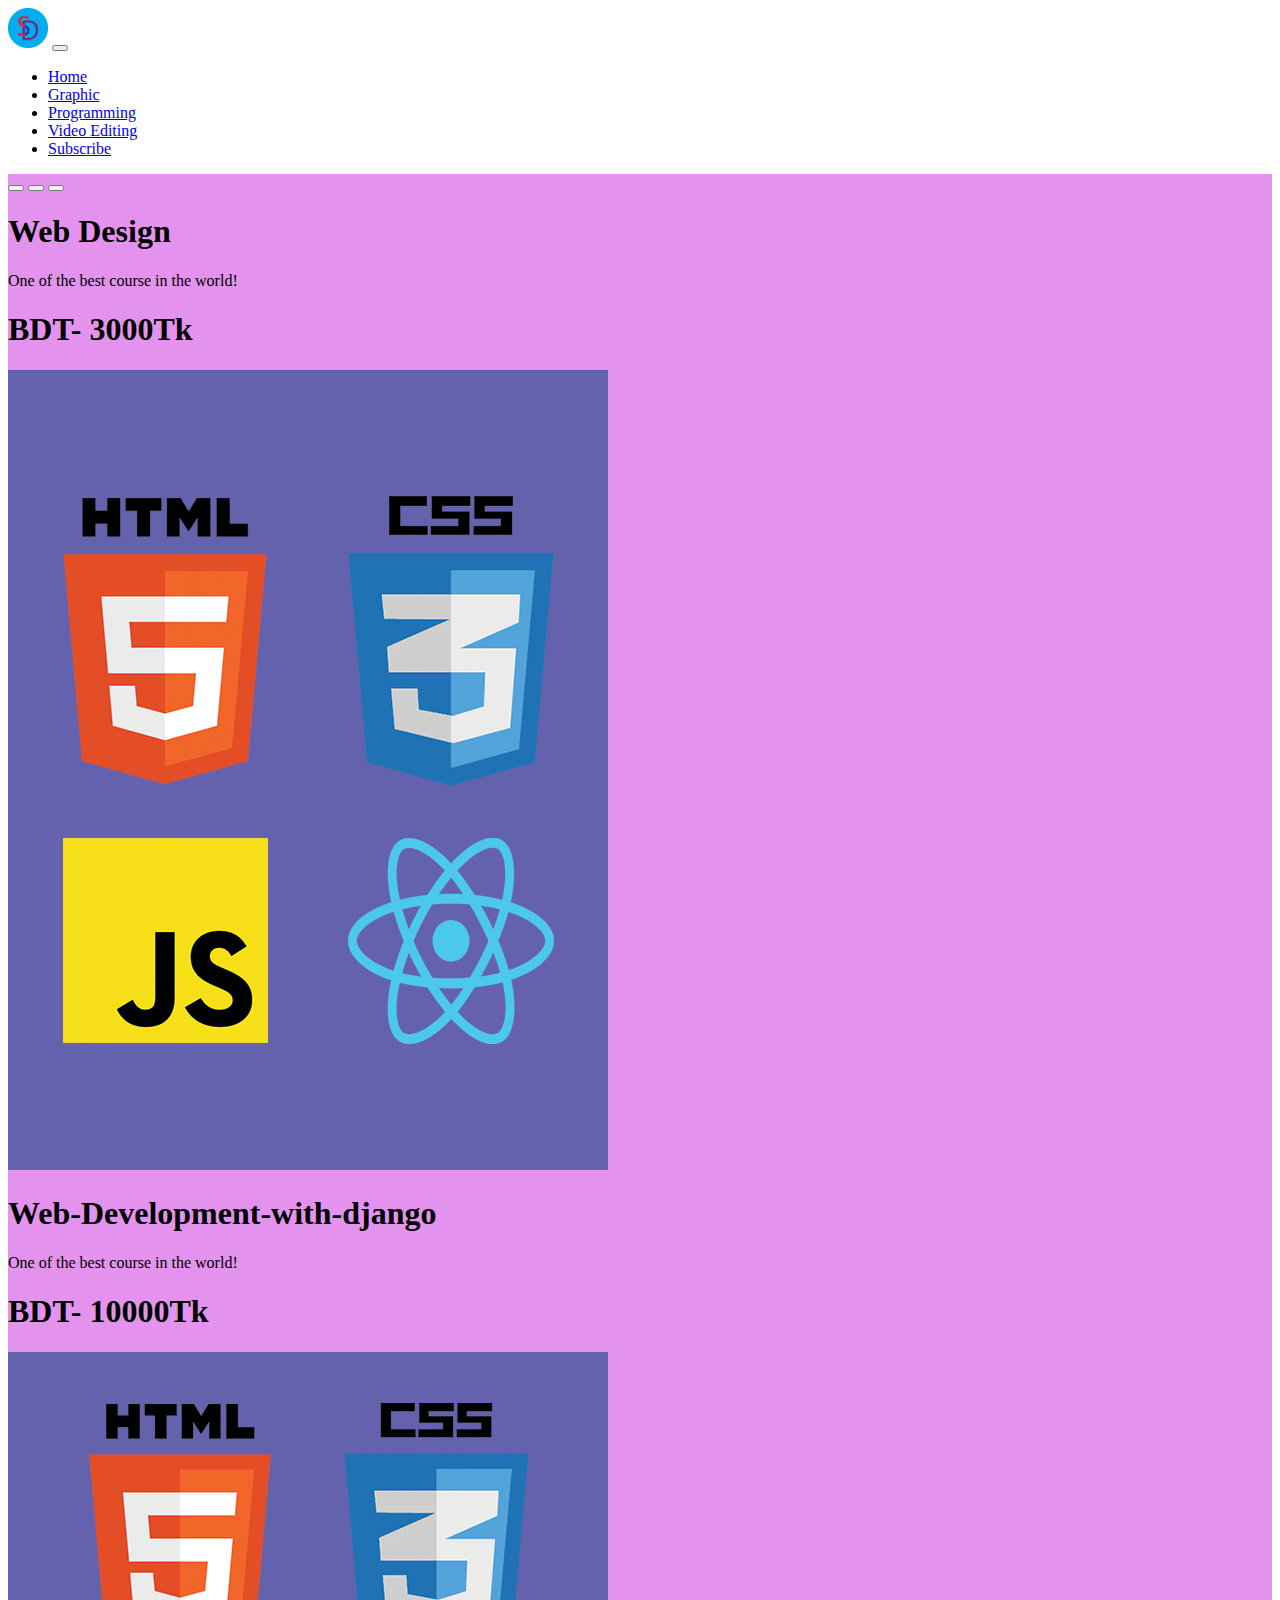
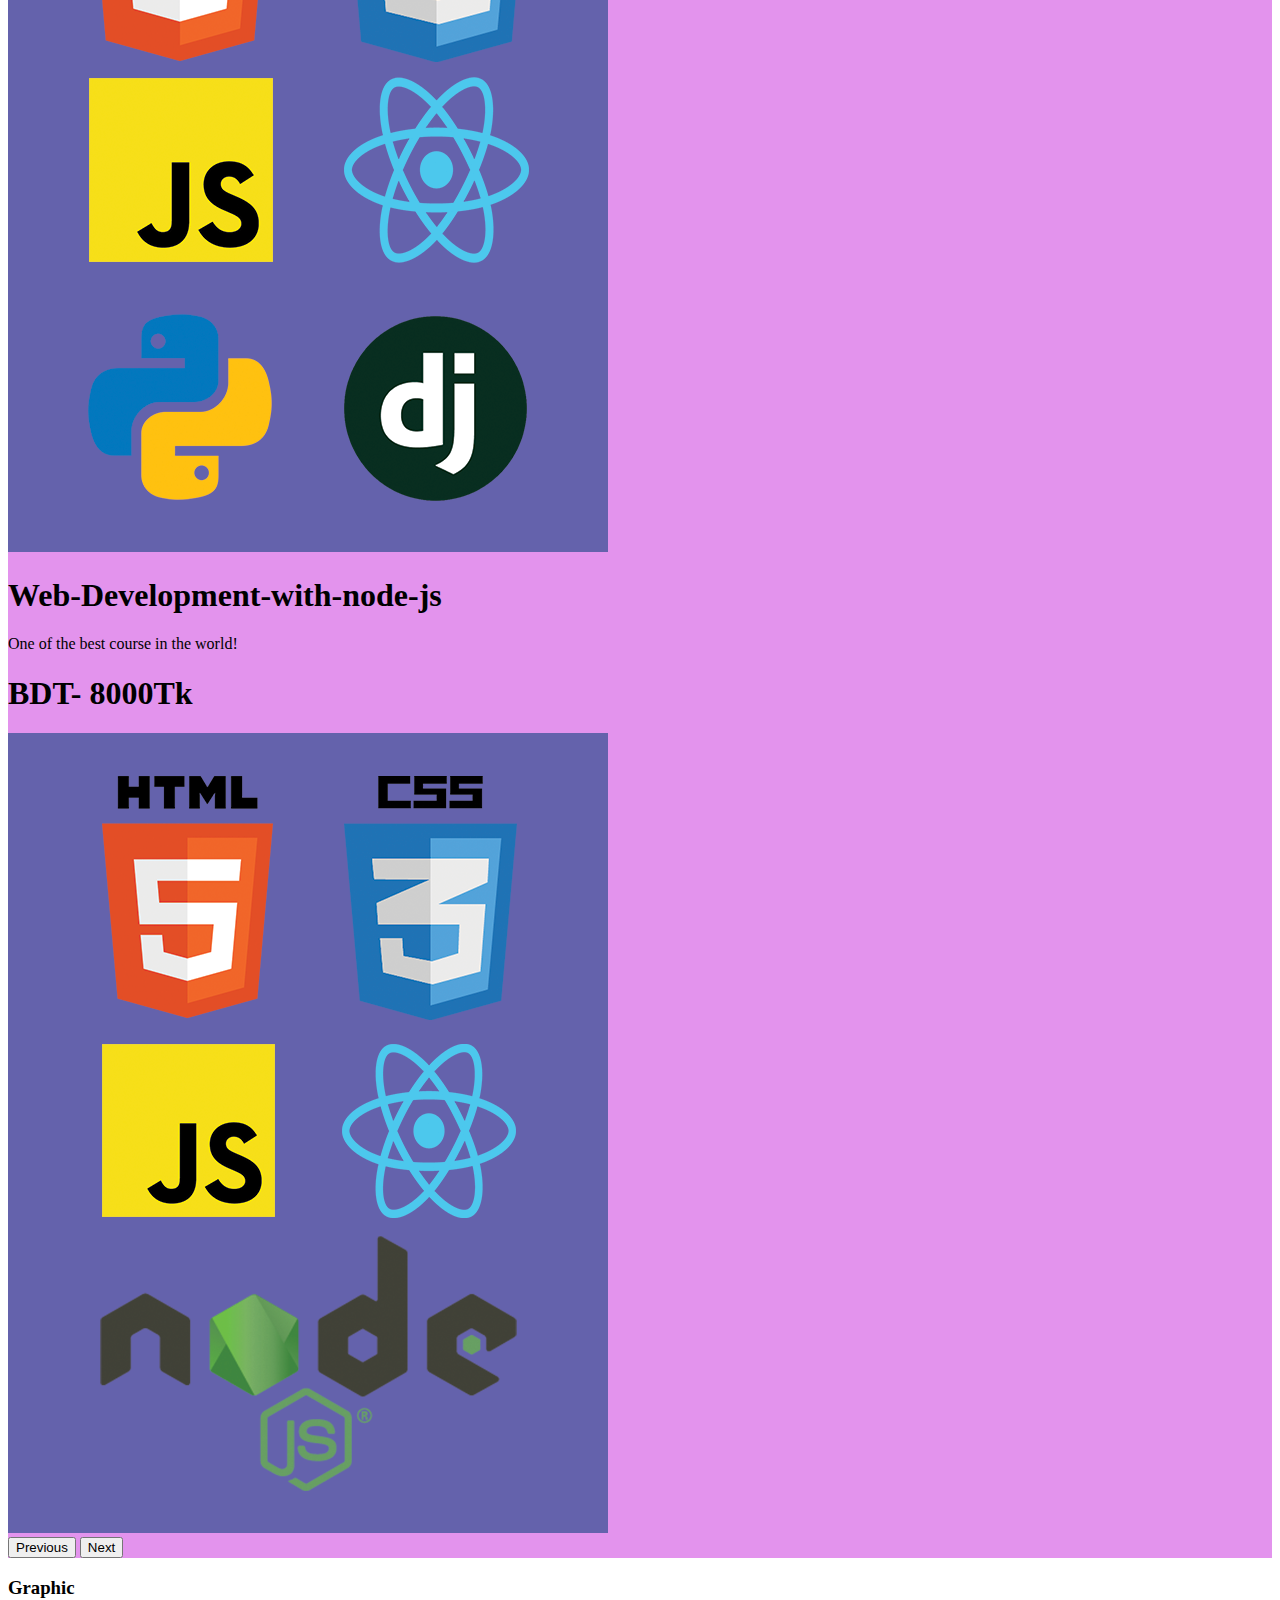
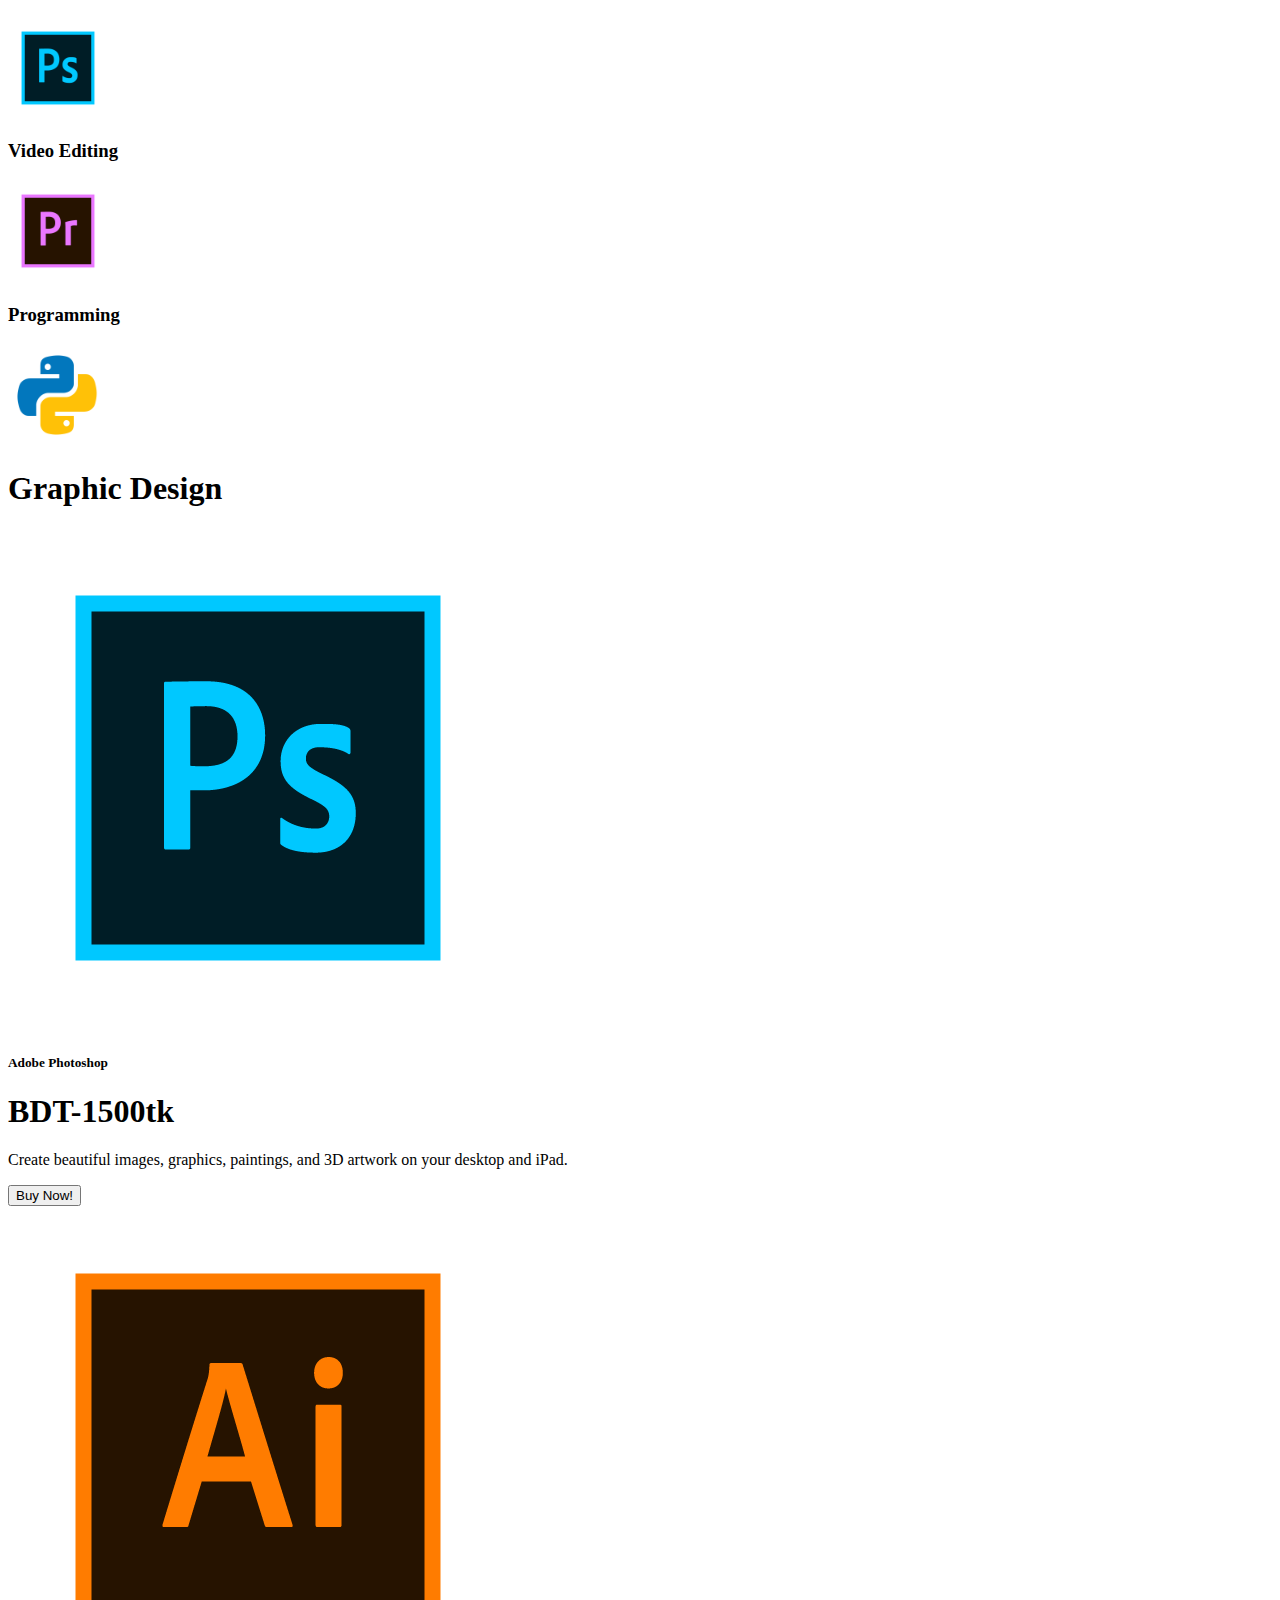
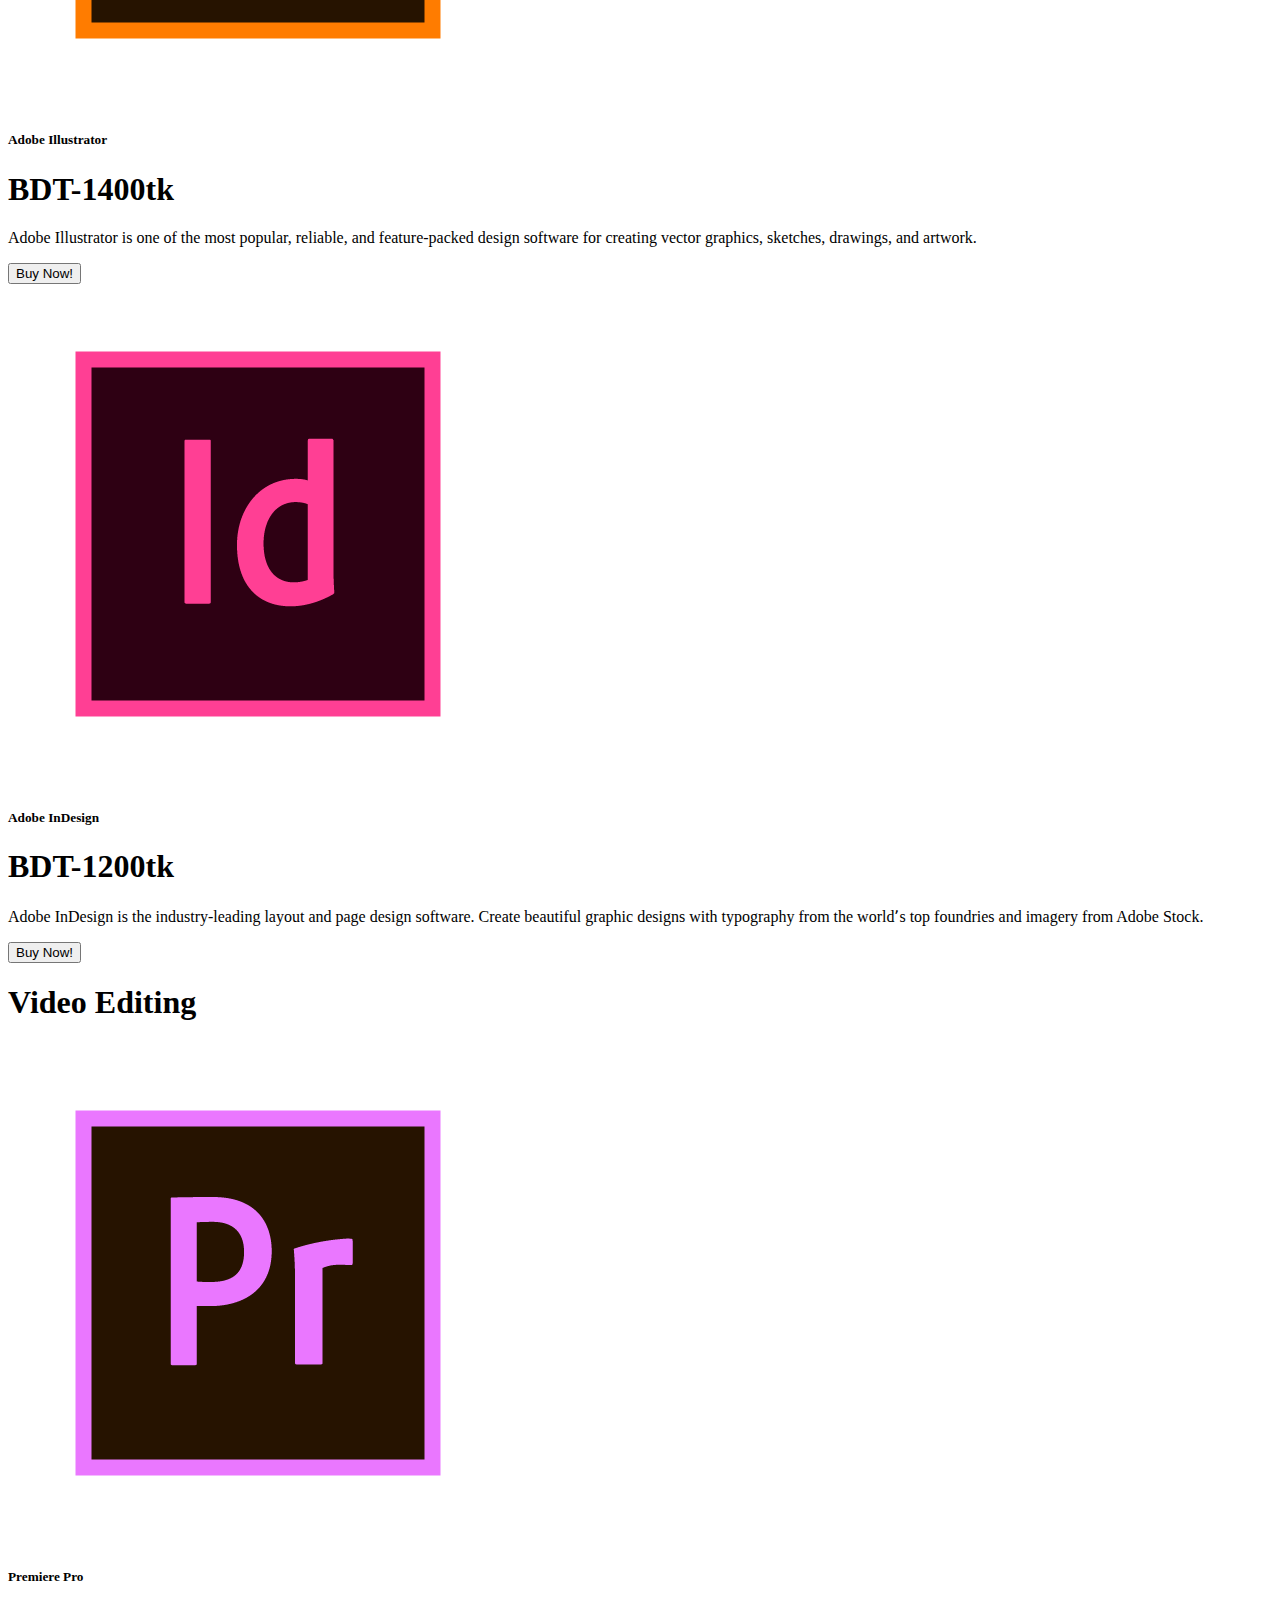
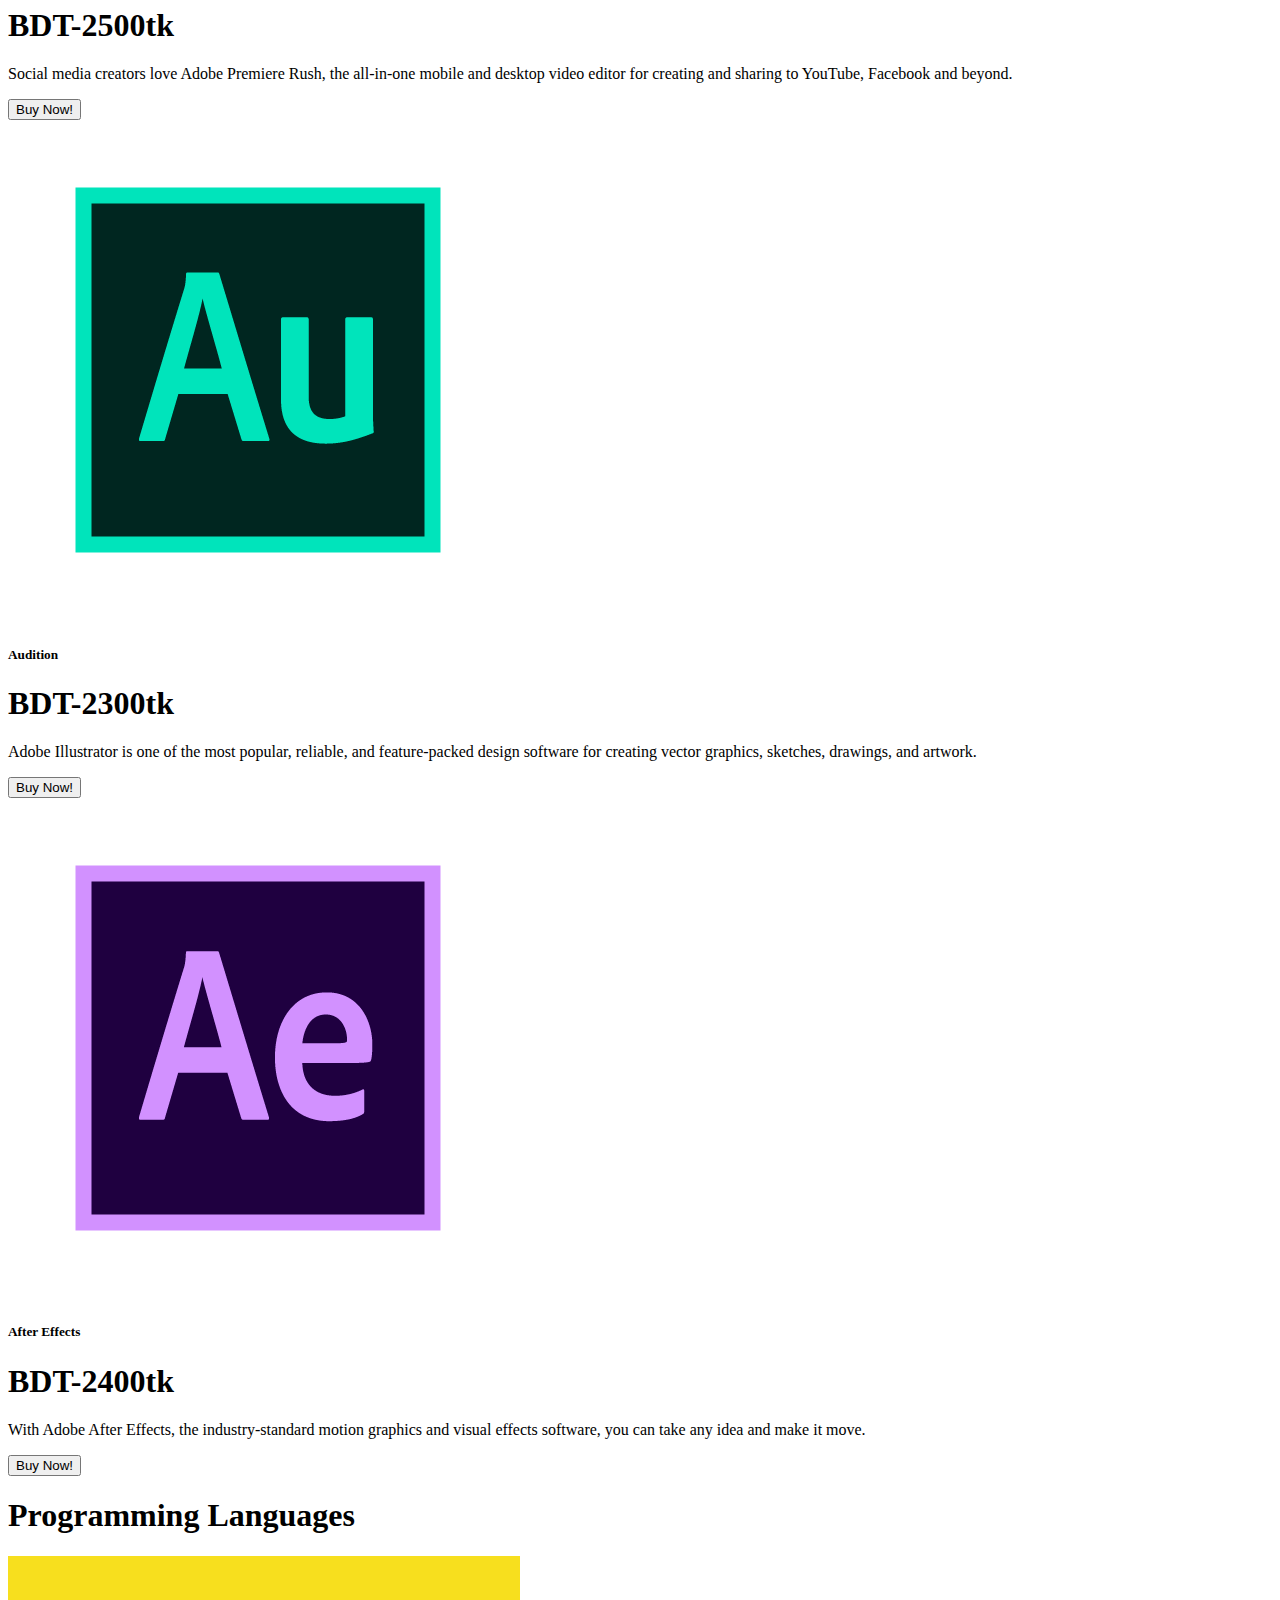
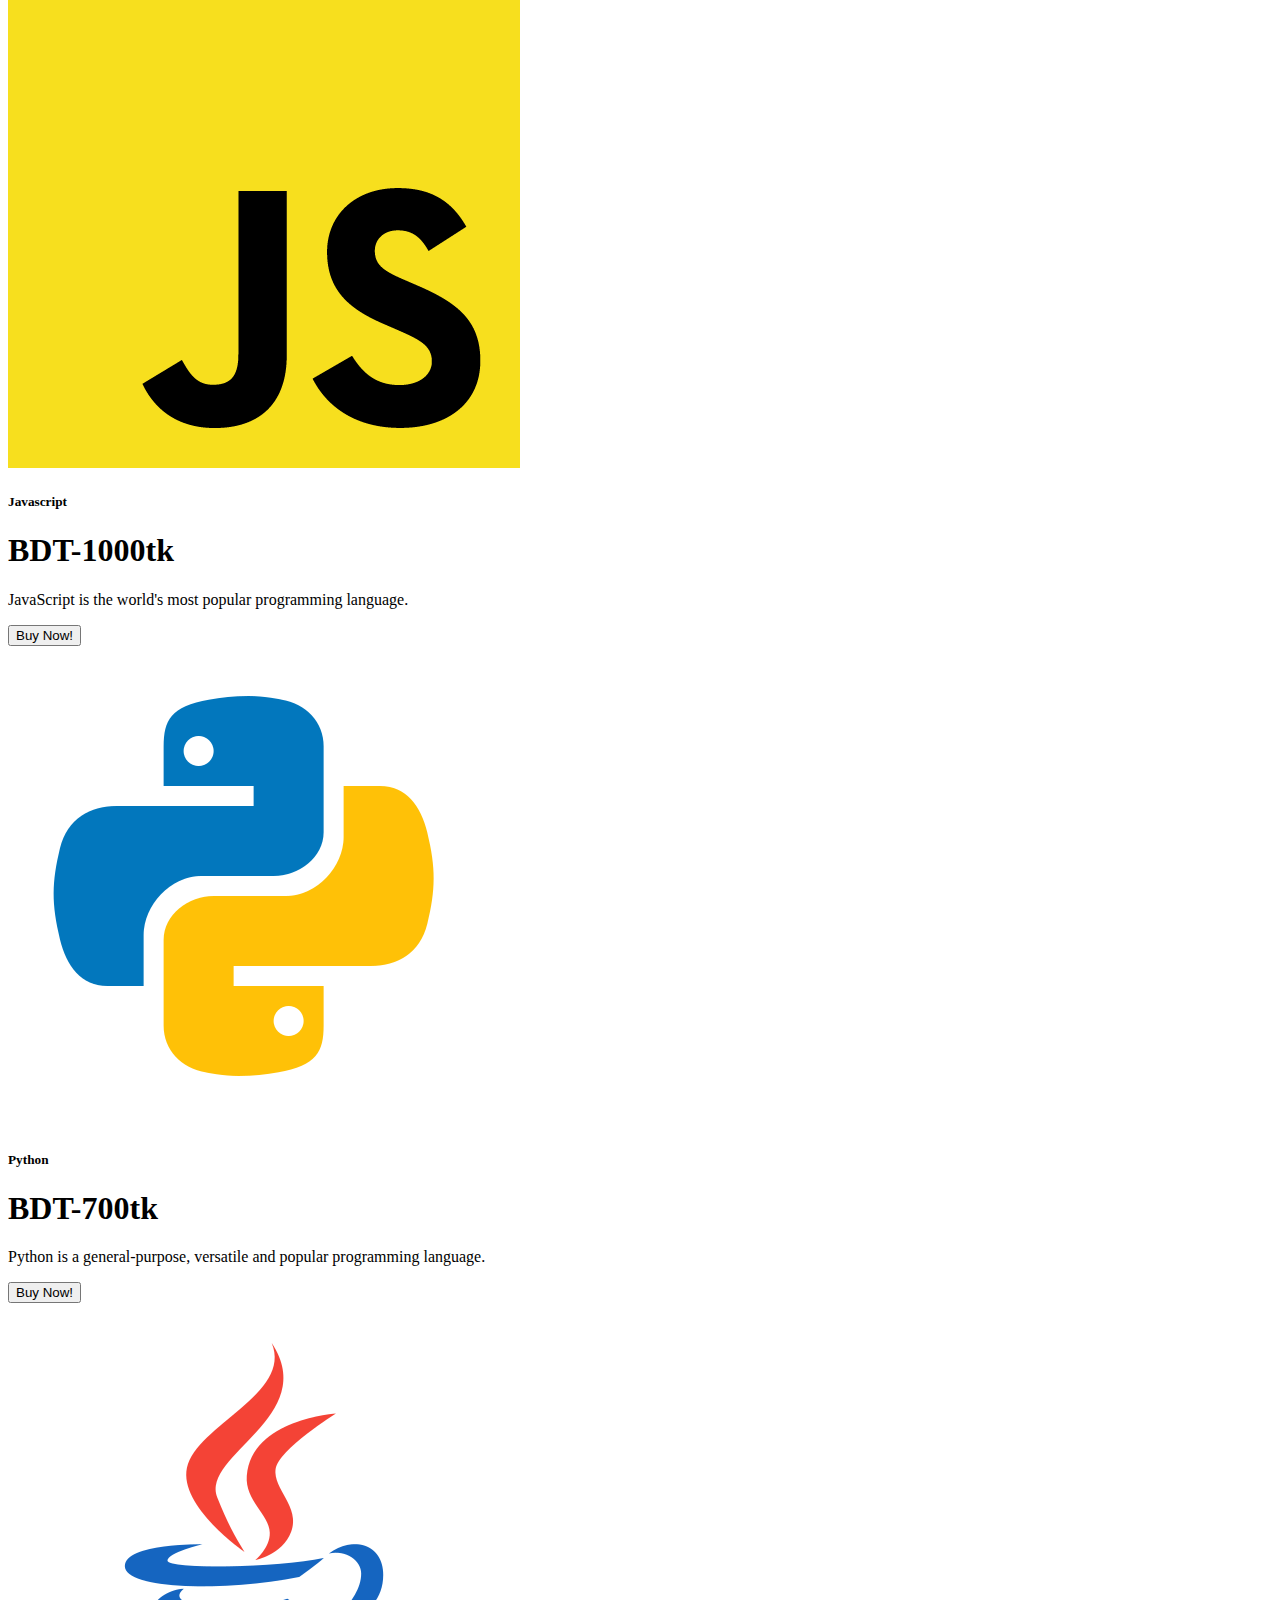
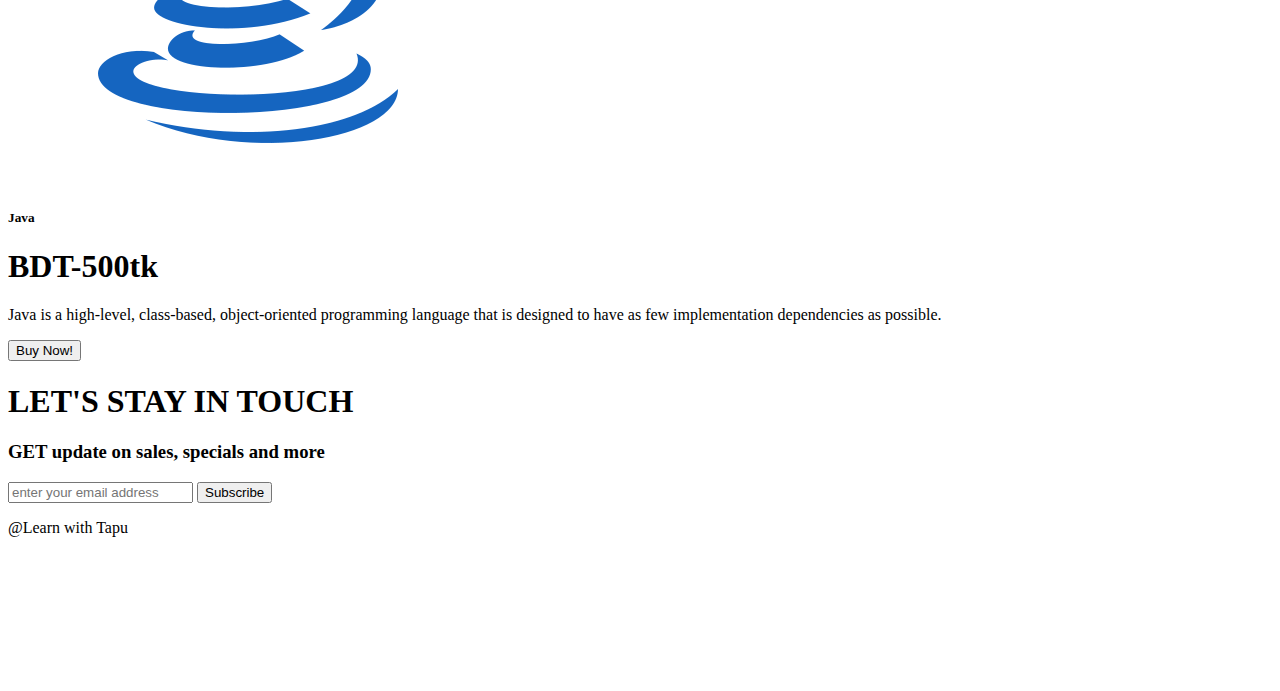
<file: Course-Selling/index.html>
<!DOCTYPE html>
<html lang="en">

<head>
    <link rel="shortcut icon" href="Skill Develop.png" type="image/x-icon">
    <link href="https://cdn.jsdelivr.net/npm/bootstrap@5.0.2/dist/css/bootstrap.min.css" rel="stylesheet"
        integrity="sha384-EVSTQN3/azprG1Anm3QDgpJLIm9Nao0Yz1ztcQTwFspd3yD65VohhpuuCOmLASjC" crossorigin="anonymous">
    <meta charset="UTF-8">
    <meta http-equiv="X-UA-Compatible" content="IE=edge">
    <meta name="viewport" content="width=device-width, initial-scale=1.0">
    <title>Skill Develop</title>
</head>

<body>
    <header class="container">
        <nav class="navbar navbar-expand-lg navbar-dark bg-primary">
            <div class="container-fluid">
                <a class="navbar-brand" href="#"><img style="height: 40px;" src="Skill Develop.png" alt=""></a>
                <button class="navbar-toggler" type="button" data-bs-toggle="collapse"
                    data-bs-target="#navbarSupportedContent" aria-controls="navbarSupportedContent"
                    aria-expanded="false" aria-label="Toggle navigation">
                    <span class="navbar-toggler-icon bg-primary"></span>
                </button>
                <div class="collapse navbar-collapse" id="navbarSupportedContent">
                    <ul class="navbar-nav me-auto mb-2 mb-lg-0 text-center">
                        <li class="nav-item">
                            <a class="nav-link active" aria-current="page" href="#">Home</a>
                        </li>
                        <li class="nav-item">
                            <a class="nav-link" href="#graphic">Graphic</a>
                        </li>
                        <li class="nav-item">
                            <a class="nav-link" href="#programming">Programming</a>
                        </li>
                        <li class="nav-item">
                            <a class="nav-link" href="#video-editing">Video Editing</a>
                        </li>
                        <li class="nav-item">
                            <a class="nav-link" href="#subscribe">Subscribe</a>
                        </li>
                    </ul>
                </div>
            </div>
        </nav>
        <main style="background-color: rgba(200, 45, 220, 0.513);" class="p-5 mt-5 rounded">
            <div id="carouselExampleIndicators" class="carousel slide" data-bs-ride="carousel">
                <div class="carousel-indicators">
                    <button type="button" data-bs-target="#carouselExampleIndicators" data-bs-slide-to="0"
                        class="active" aria-current="true" aria-label="Slide 1"></button>
                    <button type="button" data-bs-target="#carouselExampleIndicators" data-bs-slide-to="1"
                        aria-label="Slide 2"></button>
                    <button type="button" data-bs-target="#carouselExampleIndicators" data-bs-slide-to="2"
                        aria-label="Slide 3"></button>
                </div>
                <div class="carousel-inner">
                    <div class="carousel-item active">
                        <div class="row">
                            <div class="col-7 d-flex align-items-center">
                                <div>
                                    <h1>Web Design</h1>
                                    <p>One of the best course in the world!</p>
                                    <h1>BDT- 3000Tk</h1>
                                </div>
                            </div>
                            <div class="col-5">
                                <img src="images/Banner Images/Web-Design.png" class="d-block w-100 rounded" alt="...">
                            </div>
                        </div>
                    </div>
                    <div class="carousel-item">
                        <div class="row">
                            <div class="col-7 d-flex align-items-center">
                                <div>
                                    <h1>Web-Development-with-django</h1>
                                    <p>One of the best course in the world!</p>
                                    <h1>BDT- 10000Tk</h1>
                                </div>
                            </div>
                            <div class="col-5">
                                <img src="images/Banner Images/Web-Development-with-django.png"
                                    class="d-block w-100 rounded" alt="...">
                            </div>
                        </div>
                    </div>
                    <div class="carousel-item">
                        <div class="row">
                            <div class="col-7 d-flex align-items-center">
                                <div>
                                    <h1>Web-Development-with-node-js</h1>
                                    <p>One of the best course in the world!</p>
                                    <h1>BDT- 8000Tk</h1>
                                </div>
                            </div>
                            <div class="col-5">
                                <img src="images/Banner Images/Web-Development-with-node-js.png"
                                    class="d-block w-100 rounded" alt="...">
                            </div>
                        </div>
                    </div>
                </div>
                <button class="carousel-control-prev" type="button" data-bs-target="#carouselExampleIndicators"
                    data-bs-slide="prev">
                    <span class="carousel-control-prev-icon" aria-hidden="true"></span>
                    <span class="visually-hidden">Previous</span>
                </button>
                <button class="carousel-control-next" type="button" data-bs-target="#carouselExampleIndicators"
                    data-bs-slide="next">
                    <span class="carousel-control-next-icon" aria-hidden="true"></span>
                    <span class="visually-hidden">Next</span>
                </button>
            </div>
        </main>
    </header>
    <section>
        <div class="container overflow-hidden">
            <div class="row gx-5">
                <div class="col mt-5">
                    <div class="p-3 border bg-warning d-flex justify-content-around align-items-center rounded">
                        <h3>Graphic</h3>
                        <img style="height: 100px;" src="images/Graphic/Adobe-Photoshop.png" alt="">
                    </div>
                </div>
                <div class="col mt-5">
                    <div class="p-3 border bg-info d-flex justify-content-around align-items-center rounded">
                        <h3>Video Editing</h3>
                        <img style="height: 100px;" src="images/Video Editing/Adobe-Premiere-Pro.png" alt="">
                    </div>
                </div>
                <div class="col mt-5">
                    <div class="p-3 border bg-success d-flex justify-content-around align-items-center rounded">
                        <h3>Programming</h3>
                        <img style="height: 100px;" src="images/Programming Languages/python.png" alt="">
                    </div>
                </div>
            </div>
        </div>
    </section>
    <section id="graphic" class="container mt-5">
        <h1 class="text-center">Graphic Design</h1>
        <div class="row row-cols-1 row-cols-md-3 g-4">
            <div class="col">
                <div class="card h-100 mt-3">
                    <img src="images/Graphic/Adobe-Photoshop.png" class="card-img-top" alt="...">
                    <div class="card-body">
                        <h5 class="card-title">Adobe Photoshop</h5>
                        <h1>
                            <h1>BDT-1500tk</h1>
                        </h1>
                        <p class="card-text">Create beautiful images, graphics, paintings, and 3D artwork on your
                            desktop and iPad.</p>
                    </div>
                    <div>
                        <button class="btn btn-success mb-2 mx-3">Buy Now!</button>
                    </div>
                </div>
            </div>
            <div class="col">
                <div class="card h-100 mt-3">
                    <img src="images/Graphic/Adobe-Illustrator.png" class="card-img-top" alt="...">
                    <div class="card-body">
                        <h5 class="card-title">Adobe Illustrator</h5>
                        <h1>
                            <h1>BDT-1400tk</h1>
                        </h1>
                        <p class="card-text">Adobe Illustrator is one of the most popular, reliable, and feature-packed
                            design software for creating vector graphics, sketches, drawings, and artwork.</p>
                    </div>
                    <div>
                        <button class="btn btn-success mb-2 mx-3">Buy Now!</button>
                    </div>
                </div>
            </div>
            <div class="col">
                <div class="card h-100 mt-3 mx-3">
                    <img src="images/Graphic/Adobe-InDesign.png" class="card-img-top" alt="...">
                    <div class="card-body">
                        <h5 class="card-title">Adobe InDesign</h5>
                        <h1>
                            <h1>BDT-1200tk</h1>
                        </h1>
                        <p class="card-text">Adobe InDesign is the industry-leading layout and page design software.
                            Create beautiful graphic designs with typography from the world՚s top foundries and imagery
                            from Adobe Stock.</p>
                    </div>
                    <div>
                        <button class="btn btn-success mb-2 ms-3">Buy Now!</button>
                    </div>
                </div>
            </div>
        </div>
    </section>
    <section id="video-editing" class="container mt-5">
        <h1 class="text-center">Video Editing</h1>
        <div class="row row-cols-1 row-cols-md-3 g-4">
            <div class="col">
                <div class="card h-100 mt-3">
                    <img src="images/Video Editing/Adobe-Premiere-Pro.png" class="card-img-top" alt="...">
                    <div class="card-body">
                        <h5 class="card-title">Premiere Pro</h5>
                        <h1>BDT-2500tk</h1>
                        <p class="card-text">Social media creators love Adobe Premiere Rush, the all-in-one mobile and
                            desktop video editor for creating and sharing to YouTube, Facebook and beyond.</p>
                    </div>
                    <div>
                        <button class="btn btn-success mb-2 mx-3">Buy Now!</button>
                    </div>
                </div>
            </div>
            <div class="col">
                <div class="card h-100 mt-3">
                    <img src="images/Video Editing/Adobe-Audition.png" class="card-img-top" alt="...">
                    <div class="card-body">
                        <h5 class="card-title">Audition</h5>
                        <h1>BDT-2300tk</h1>
                        <p class="card-text">Adobe Illustrator is one of the most popular, reliable, and feature-packed
                            design software for creating vector graphics, sketches, drawings, and artwork.</p>
                    </div>
                    <div>
                        <button class="btn btn-success mb-2 mx-3">Buy Now!</button>
                    </div>
                </div>
            </div>
            <div class="col">
                <div class="card h-100 mt-3">
                    <img src="images/Video Editing/Adobe-After-Effects.png" class="card-img-top" alt="...">
                    <div class="card-body">
                        <h5 class="card-title">After Effects</h5>
                        <h1>BDT-2400tk</h1>
                        <p class="card-text">With Adobe After Effects, the industry-standard motion graphics and visual
                            effects software, you can take any idea and make it move.</p>
                    </div>
                    <div>
                        <button class="btn btn-success mb-2 ms-3">Buy Now!</button>
                    </div>
                </div>
            </div>
        </div>
    </section>
    <section id="programming" class="container mt-5">
        <h1 class="text-center">Programming Languages</h1>
        <div class="row row-cols-1 row-cols-md-3 g-4">
            <div class="col">
                <div class="card h-100 mt-3">
                    <img src="images/Programming Languages/Javascript-03.png" class="card-img-top" alt="...">
                    <div class="card-body">
                        <h5 class="card-title">Javascript</h5>
                        <h1>BDT-1000tk</h1>
                        <p class="card-text">JavaScript is the world's most popular programming language.</p>
                    </div>
                    <div>
                        <button class="btn btn-success mb-2 mx-3">Buy Now!</button>
                    </div>
                </div>
            </div>
            <div class="col">
                <div class="card h-100 mt-3">
                    <img src="images/Programming Languages/python.png" class="card-img-top" alt="...">
                    <div class="card-body">
                        <h5 class="card-title">Python</h5>
                        <h1>BDT-700tk</h1>
                        <p class="card-text">Python is a general-purpose, versatile and popular programming language.
                        </p>
                    </div>
                    <div>
                        <button class="btn btn-success mb-2 mx-3">Buy Now!</button>
                    </div>
                </div>
            </div>
            <div class="col">
                <div class="card h-100 mt-3">
                    <img src="images/Programming Languages/java.png" class="card-img-top" alt="...">
                    <div class="card-body">
                        <h5 class="card-title">Java</h5>
                        <h1>BDT-500tk</h1>
                        <p class="card-text">Java is a high-level, class-based, object-oriented programming language
                            that is designed to have as few implementation dependencies as possible.</p>
                    </div>
                    <div>
                        <button class="btn btn-success mb-2 ms-3">Buy Now!</button>
                    </div>
                </div>
            </div>
        </div>
    </section>
    <section id="subscribe" style="height: 300px;" class="bg-primary mt-5 d-flex justify-content-center align-items-center text-center">
        <div>
            <h1>LET'S STAY IN TOUCH</h1>
            <h3>GET update on sales, specials and more</h3>
            <input class="rounded" type="text" name="" id="" placeholder="enter your email address">
            <button class="btn btn-success">Subscribe</button>
            <p class="text-white">@Learn with Tapu</p>
        </div>
    </section>
    <script src="https://cdn.jsdelivr.net/npm/bootstrap@5.0.2/dist/js/bootstrap.bundle.min.js"
        integrity="sha384-MrcW6ZMFYlzcLA8Nl+NtUVF0sA7MsXsP1UyJoMp4YLEuNSfAP+JcXn/tWtIaxVXM"
        crossorigin="anonymous"></script>
</body>

</html>
</file>
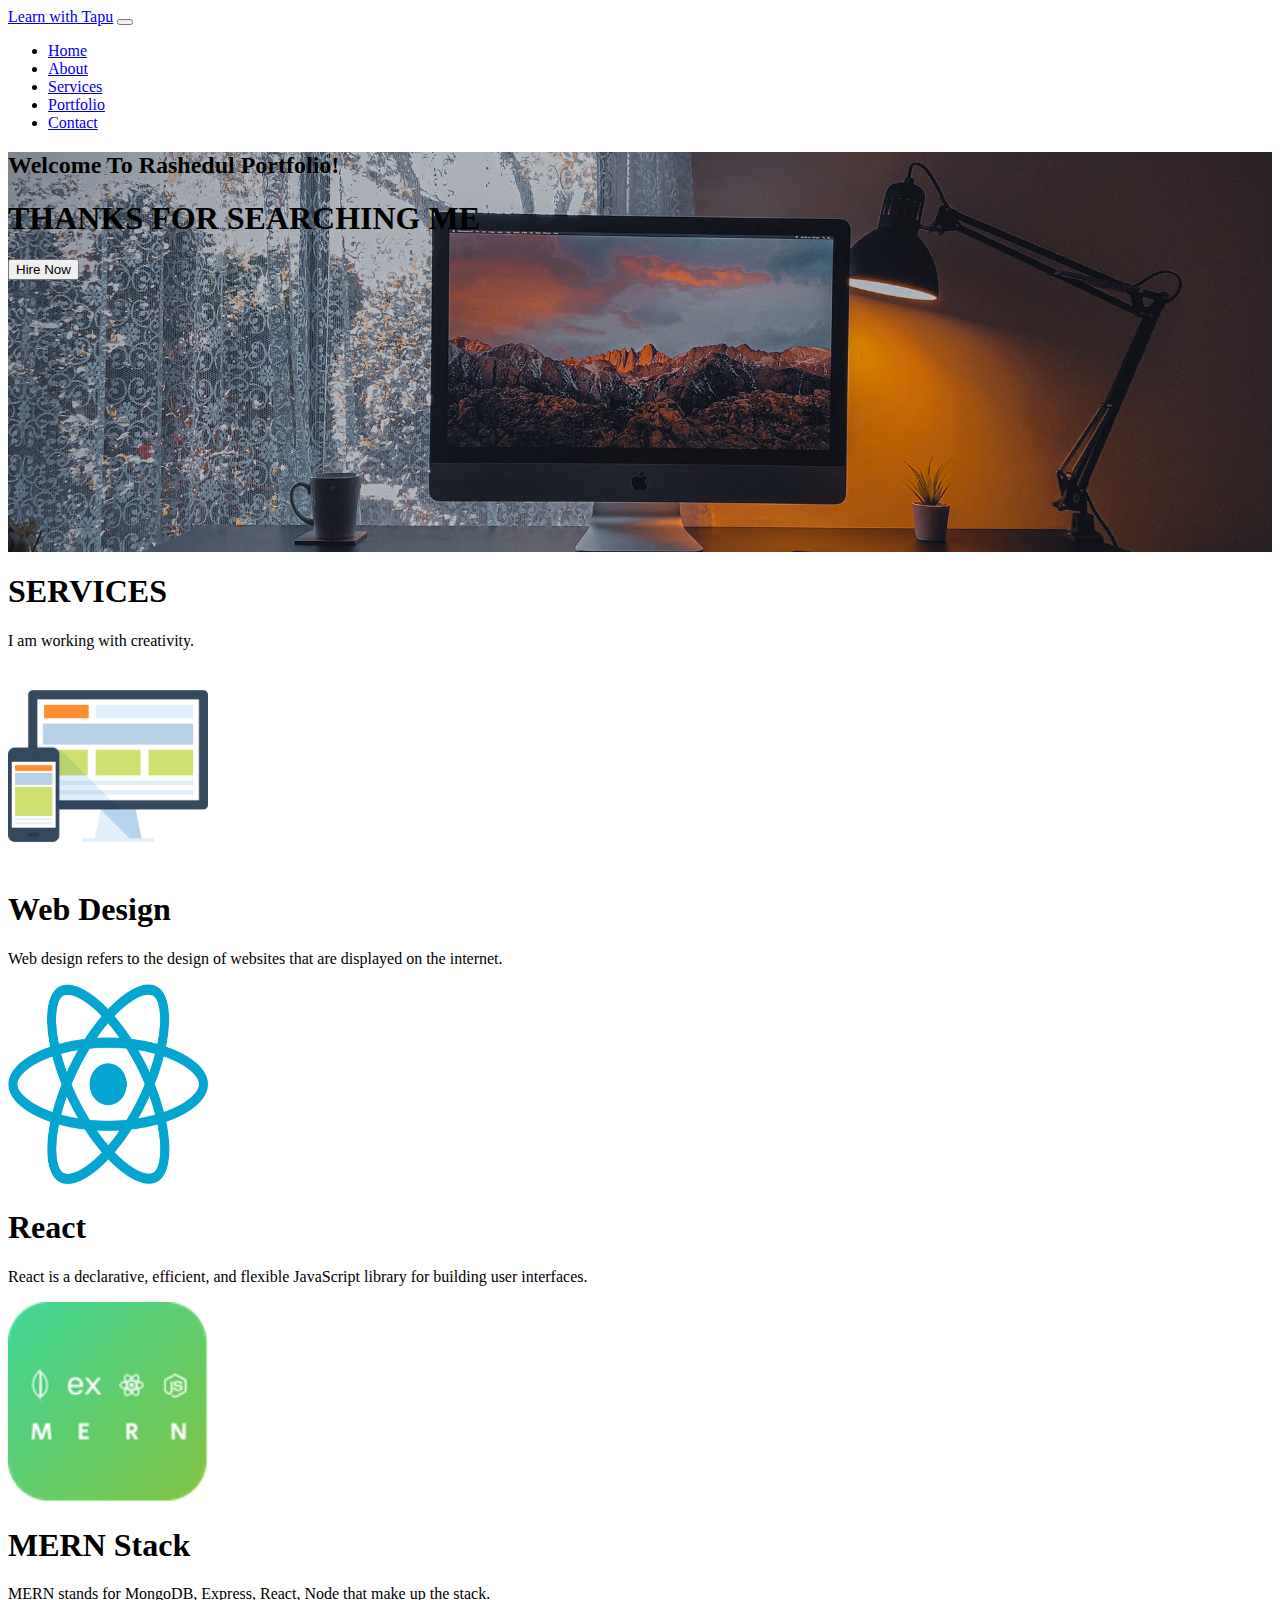
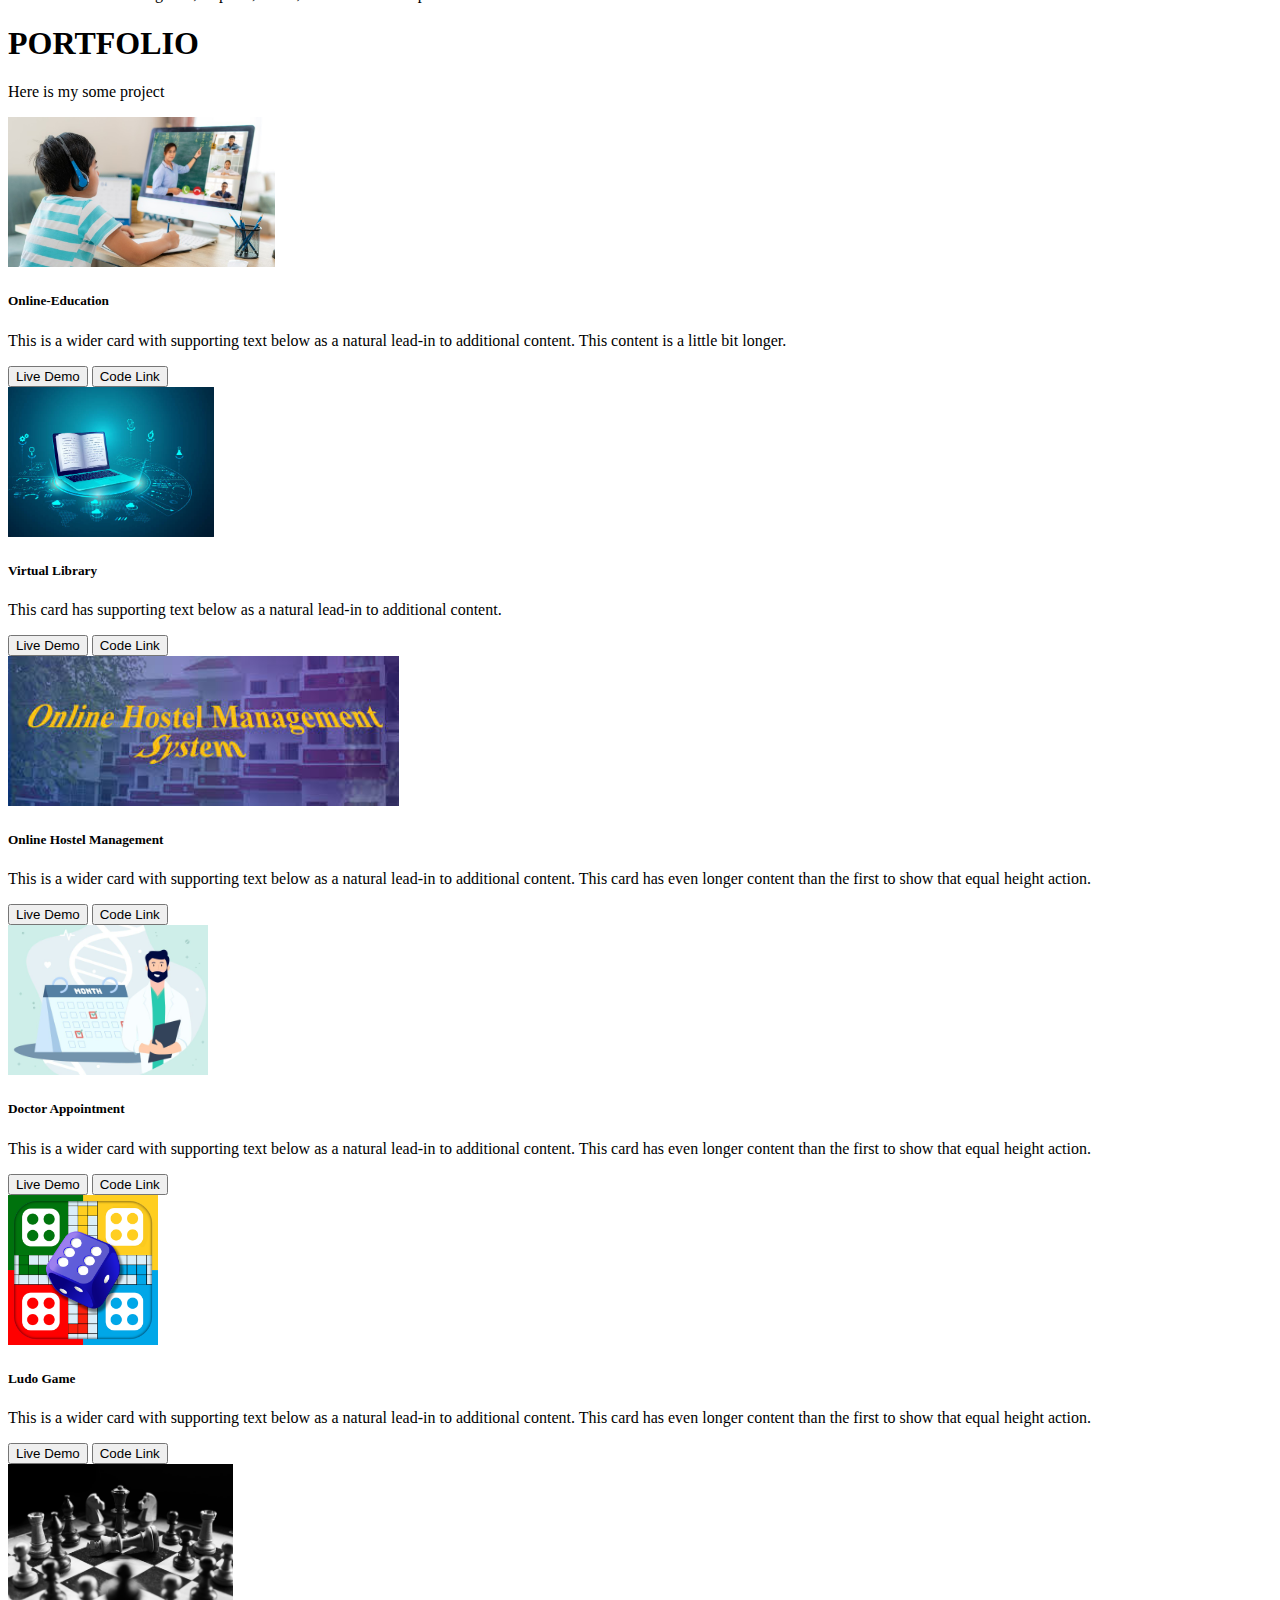
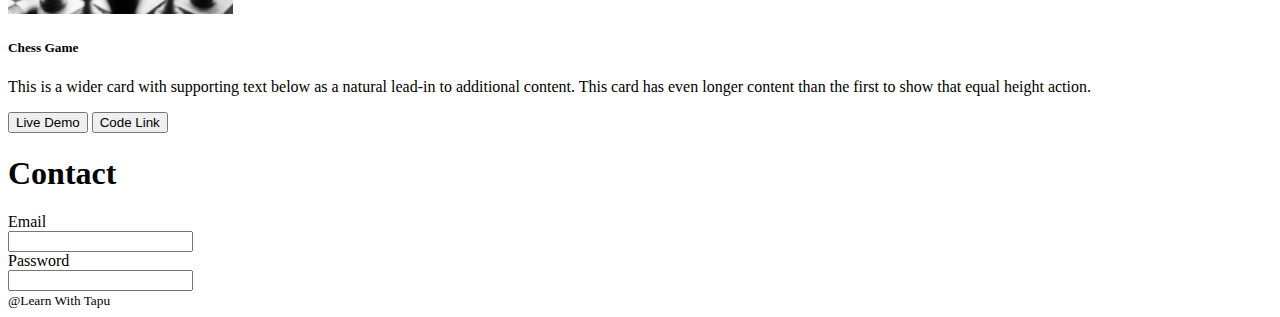
<file: Portfolio/index.html>
<!DOCTYPE html>
<html>

<head>
    <link rel="stylesheet" href="style.css">
    <link href="https://cdn.jsdelivr.net/npm/bootstrap@5.0.2/dist/css/bootstrap.min.css" rel="stylesheet"
        integrity="sha384-EVSTQN3/azprG1Anm3QDgpJLIm9Nao0Yz1ztcQTwFspd3yD65VohhpuuCOmLASjC" crossorigin="anonymous">
</head>

<body>
    <nav class="navbar navbar-expand-lg navbar-dark bg-primary">
        <div class="container-fluid">
            <a class="navbar-brand fw-bolder" href="#">Learn with Tapu</a>
            <button class="navbar-toggler" type="button" data-bs-toggle="collapse"
                data-bs-target="#navbarSupportedContent" aria-controls="navbarSupportedContent" aria-expanded="false"
                aria-label="Toggle navigation">
                <span class="navbar-toggler-icon"></span>
            </button>
            <div class="collapse navbar-collapse" id="navbarSupportedContent">
                <ul class="navbar-nav ms-auto mb-2 mb-lg-0">
                    <li class="nav-item">
                        <a class="nav-link active" aria-current="page" href="#">Home</a>
                    </li>
                    <li class="nav-item">
                        <a class="nav-link" href="#">About</a>
                    </li>
                    <li class="nav-item">
                        <a class="nav-link" href="#service">Services</a>
                    </li>
                    <li class="nav-item">
                        <a class="nav-link" href="#portfolio">Portfolio</a>
                    </li>
                    <li class="nav-item">
                        <a class="nav-link" href="#contact">Contact</a>
                    </li>
                </ul>
            </div>
        </div>
    </nav>
    <main style="height: 400px;"
        class="d-flex justify-content-center align-items-center bg-danger text-center bg-image text-white">
        <div>
            <h2>Welcome To Rashedul Portfolio!</h2>
            <h1>THANKS FOR SEARCHING ME</h1>
            <button class="btn btn-primary">Hire Now</button>
        </div>
    </main>
    <!-- services -->
    <section id="service" class="mt-5">
        <h1 class="text-center">SERVICES</h1>
        <p class="text-center">I am working with creativity.</p>
        <div>
            <div class="container overflow-hidden">
                <div class="row gx-5">
                    <div class="col-lg-4 col-md-6 col-sm-12">
                        <div class="p-3 border bg-light mt-3">
                            <div class="text-center">
                                <img style="height: 200px; width:200px" src="images/services-images/web-design.png"
                                    alt="">
                            </div>
                            <h1>Web Design</h1>
                            <p>Web design refers to the design of websites that are displayed on the internet.</p>
                        </div>
                    </div>
                    <div class="col-lg-4 col-md-6 col-sm-12">
                        <div class="p-3 border bg-light mt-3">
                            <div class="text-center">
                                <img style="height: 200px; width:200px" src="images/services-images/React.png" alt="">
                            </div>
                            <h1>React</h1>
                            <p>React is a declarative, efficient, and flexible JavaScript library for building user
                                interfaces.</p>
                        </div>
                    </div>
                    <div class="col-lg-4 col-md-6 col-sm-12">
                        <div class="p-3 border bg-light mt-3">
                            <div class="text-center">
                                <img style="height: 200px; width:200px" src="images/services-images/mern-stack.png"
                                    alt="">
                            </div>
                            <h1>MERN Stack</h1>
                            <p>MERN stands for MongoDB, Express, React, Node that make up the stack.</p>
                        </div>
                    </div>
                </div>
            </div>
        </div>
    </section>
    <!-- Portfolio -->
    <section id="portfolio" class="mt-5">
        <div class="container portfolio-section">
            <h1 class="text-center">PORTFOLIO</h1>
            <p class="text-center">Here is my some project</p>
            <div class="row row-cols-1 row-cols-md-3 g-4">
                <div class="col-lg-4 col-md-6 col-sm-12">
                    <div class="card h-100">
                        <img src="images/portfolio-images/Online-Education.jpg" class="card-img-top" alt="...">
                        <div class="card-body">
                            <h5 class="card-title">Online-Education</h5>
                            <p class="card-text">This is a wider card with supporting text below as a natural lead-in to
                                additional content. This content is a little bit longer.</p>
                        </div>
                        <div class="d-flex justify-content-around mb-3">
                            <button class="btn btn-success">Live Demo</button>
                            <button class="btn btn-danger">Code Link</button>
                        </div>
                    </div>
                </div>
                <div class="col-lg-4 col-md-6 col-sm-12">
                    <div class="card h-100">
                        <img src="images/portfolio-images/Virtual-Library.jpg" class="card-img-top" alt="...">
                        <div class="card-body">
                            <h5 class="card-title">Virtual Library</h5>
                            <p class="card-text">This card has supporting text below as a natural lead-in to additional
                                content.</p>
                        </div>
                        <div class="d-flex justify-content-around mb-3">
                            <button class="btn btn-success">Live Demo</button>
                            <button class="btn btn-danger">Code Link</button>
                        </div>
                    </div>
                </div>
                <div class="col-lg-4 col-md-6 col-sm-12">
                    <div class="card h-100">
                        <img src="images/portfolio-images/Online-Hostel-Management.jpg" class="card-img-top" alt="...">
                        <div class="card-body">
                            <h5 class="card-title">Online Hostel Management</h5>
                            <p class="card-text">This is a wider card with supporting text below as a natural lead-in to
                                additional content. This card has even longer content than the first to show that equal
                                height action.</p>
                        </div>
                        <div class="d-flex justify-content-around mb-3">
                            <button class="btn btn-success">Live Demo</button>
                            <button class="btn btn-danger">Code Link</button>
                        </div>
                    </div>
                </div>
                <div class="col-lg-4 col-md-6 col-sm-12">
                    <div class="card h-100">
                        <img src="images/portfolio-images/Doctor-Appointment.jpg" class="card-img-top" alt="...">
                        <div class="card-body">
                            <h5 class="card-title">Doctor Appointment</h5>
                            <p class="card-text">This is a wider card with supporting text below as a natural lead-in to
                                additional content. This card has even longer content than the first to show that equal
                                height action.</p>
                        </div>
                        <div class="d-flex justify-content-around mb-3">
                            <button class="btn btn-success">Live Demo</button>
                            <button class="btn btn-danger">Code Link</button>
                        </div>
                    </div>
                </div>
                <div class="col-lg-4 col-md-6 col-sm-12">
                    <div class="card h-100">
                        <img src="images/portfolio-images/Ludo-Game.png" class="card-img-top" alt="...">
                        <div class="card-body">
                            <h5 class="card-title">Ludo Game</h5>
                            <p class="card-text">This is a wider card with supporting text below as a natural lead-in to
                                additional content. This card has even longer content than the first to show that equal
                                height action.</p>
                        </div>
                        <div class="d-flex justify-content-around mb-3">
                            <button class="btn btn-success">Live Demo</button>
                            <button class="btn btn-danger">Code Link</button>
                        </div>
                    </div>
                </div>
                <div class="col-lg-4 col-md-6 col-sm-12">
                    <div class="card h-100">
                        <img src="images/portfolio-images/Chess-Game.jpg" class="card-img-top" alt="...">
                        <div class="card-body">
                            <h5 class="card-title">Chess Game</h5>
                            <p class="card-text">This is a wider card with supporting text below as a natural lead-in to
                                additional content. This card has even longer content than the first to show that equal
                                height action.</p>
                        </div>
                        <div class="d-flex justify-content-around mb-3">
                            <button class="btn btn-success">Live Demo</button>
                            <button class="btn btn-danger">Code Link</button>
                        </div>
                    </div>
                </div>
            </div>
        </div>
    </section>
    <!-- Contact -->
    <section id="contact" class="mt-5">
        <h1 class="text-center">Contact</h1>
            <div class="bg-warning p-5 w-75 mx-auto text-center">
                <label class="fs-3" for="">Email</label><br>
                <input class="w-75" type="text" name="" id=""><br>
                <label class="fs-3" for="">Password</label><br>
                <input class="w-75" type="password" name="" id="">
            </div>
    </section>
    <footer class="fw-bold text-center">
        <small>@Learn With Tapu</small>
    </footer>
    <script src="https://cdn.jsdelivr.net/npm/bootstrap@5.0.2/dist/js/bootstrap.bundle.min.js"
        integrity="sha384-MrcW6ZMFYlzcLA8Nl+NtUVF0sA7MsXsP1UyJoMp4YLEuNSfAP+JcXn/tWtIaxVXM"
        crossorigin="anonymous"></script>
</body>

</html>
</file>
<file: Portfolio/style.css>
.bg-image{
    background-image: url(header-bg.jpg);
    background-position: center;
    background-size: cover;
    background-repeat: no-repeat;
}
.portfolio-section img{
    height: 150px;
}
</file>
